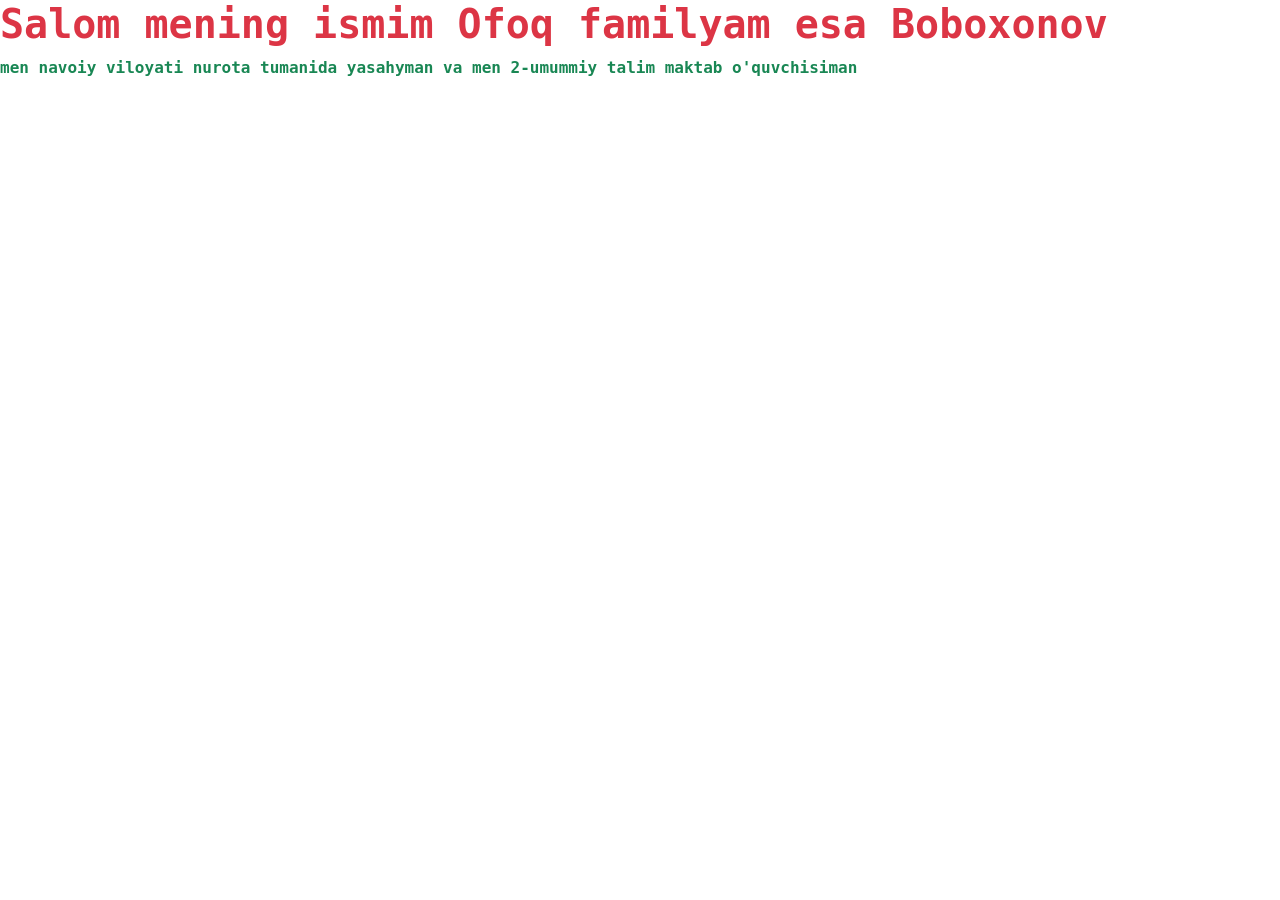
<file: About.html>
<!doctype html>
<html lang="en">
  <head>
    <meta charset="utf-8">
    <meta name="viewport" content="width=device-width, initial-scale=1">
    <title>Bootstrap demo</title>
    <link href="https://cdn.jsdelivr.net/npm/bootstrap@5.3.8/dist/css/bootstrap.min.css" rel="stylesheet" integrity="sha384-sRIl4kxILFvY47J16cr9ZwB07vP4J8+LH7qKQnuqkuIAvNWLzeN8tE5YBujZqJLB" crossorigin="anonymous">
  </head>
  <body>
  <h1 class="text-danger fw-bold" style="font-family:monospace">Salom mening ismim Ofoq familyam esa Boboxonov</h1>
    <p class="text-success fw-bold" style="font-family:monospace">men navoiy viloyati nurota tumanida yasahyman va men 2-umummiy talim maktab o'quvchisiman</p>
    <script src="https://cdn.jsdelivr.net/npm/bootstrap@5.3.8/dist/js/bootstrap.bundle.min.js" integrity="sha384-FKyoEForCGlyvwx9Hj09JcYn3nv7wiPVlz7YYwJrWVcXK/BmnVDxM+D2scQbITxI" crossorigin="anonymous"></script>
  </body>
</html>
</file>
